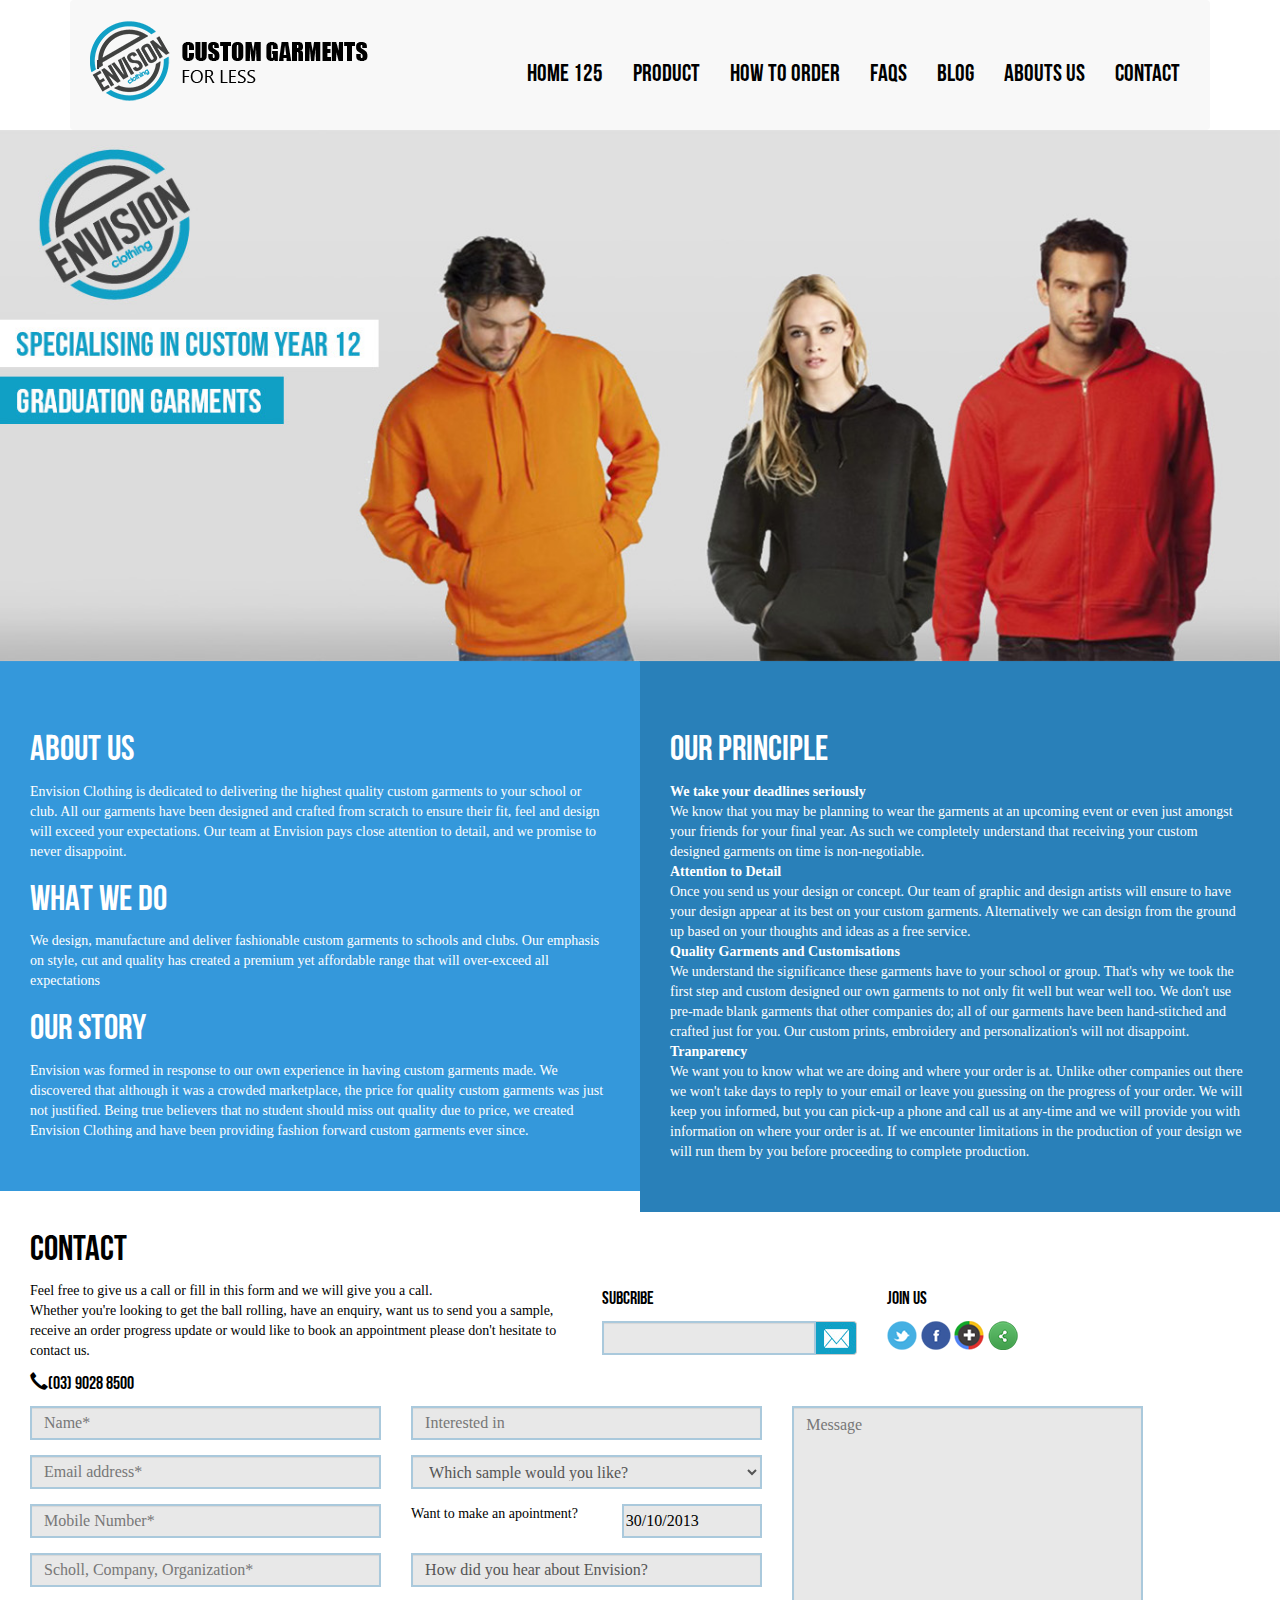
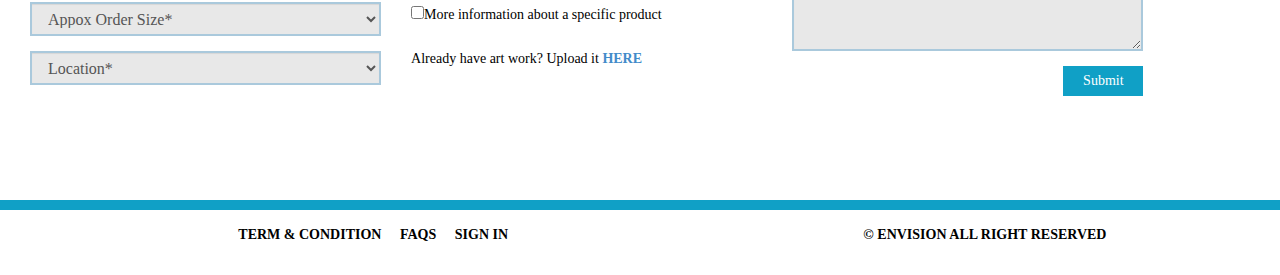
<file: index.html>
<!DOCTYPE html PUBLIC "-//W3C//DTD XHTML 1.0 Transitional//EN" "http://www.w3.org/TR/xhtml1/DTD/xhtml1-transitional.dtd">
<html xmlns="http://www.w3.org/1999/xhtml" lang="en" xml:lang="en">
<head>
<meta charset="utf-8">
<meta http-equiv="X-UA-Compatible" content="IE=edge">
<meta name="viewport" content="width=device-width, initial-scale=1">
<meta http-equiv="Content-Type" content="text/html; charset=utf-8" />
<meta http-equiv="X-UA-Compatible" content="IE=edge,chrome=1" /> 
<link rel="stylesheet" type="text/css" href="frontend/css/bootstrap.min.css">
<link rel="stylesheet" type="text/css" href="frontend/css/style.css">
<script type="text/javascript" src="frontend/js/jquery-1.7.2.min.js"></script>
<script type="text/javascript" src="frontend/js/bootstrap.min.js"></script>

<title>test</title>
</head>

<body>
    <div class="container menu">
        <div class="row">
            <div class="col-md-12">
            	<nav class="navbar navbar-default">
                  
                    <div class="navbar-header">
                      <button type="button" class="navbar-toggle collapsed" data-toggle="collapse" data-target="#navbar" aria-expanded="false" aria-controls="navbar">
                        <span class="sr-only">Toggle navigation</span>
                        <span class="icon-bar"></span>
                        <span class="icon-bar"></span>
                        <span class="icon-bar"></span>
                      </button>
                      <a class="navbar-brand" href="#"><img src="images/logo.png"></a>
                    </div>
                    <div id="navbar" class="collapse navbar-collapse">
                      <ul class="nav navbar-nav pull-right">
                        <li class=""><a href="#">HOME 125</a></li>
                        <li class="dropdown">
                        	<a href="#" class="dropdown-toggle">PRODUCT</a>
                          <ul class="dropdown-menu">
                            <li style="float:left;width:150px"><a href="#" style="color:#000000">VARSITY JACKETS</a>
                            	<ul>
                            		<li><a href="">FLEECE</a></li>
                            		<li><a href="">LEATHER</a></li>
                            		<li><a href="">FAUX LEATHER</a></li>
                            		<li><a href="">REVERSIBLE</a></li>
                            	</ul>
                            </li>
                            <li style="clear:right;float:right;width:150px"><a href="#" style="color:#000000">TEE</a>
                                <ul>
                                    <li><a href="">STOCK TEE</a></li>
                                    <li><a href="">ENVISION TEE</a></li>
                                    <li><a href="">SINGLET</a></li>
                                    <li><a href="">POLO SHIRT</a></li>
                                    <li><a href="">SWEATER</a></li>
                                    <li><a href="">SNIT SWEATER</a></li>
                                    <li><a href="">CARDIGAN</a></li>
                                    <li><a href="">KNIT CARDIGAN</a></li>
                                    <li><a href="">RUGBY TOP</a></li>
                                </ul>
                            </li>
                            <li style="float:left;width:150px"><a href="#" style="color:#000000">HOODIES</a>
                            	<ul>
                            		<li><a href="">HOODIES</a></li>
                            		<li><a href="">ZIP HOODIES</a></li>
                            	</ul>
                            </li>
                            
                            
                          </ul>
                        </li>
                        <li><a href="#">HOW TO ORDER</a></li>
                        <li><a href="#">FAQS</a></li>
                        <li><a href="#">BLOG</a></li>
                        <li><a href="#">ABOUTS US</a></li>
                        <li><a href="#">CONTACT</a></li>
                      </ul>
                    </div><!--/.nav-collapse -->
                  
                </nav>
            </div>
        </div>
    </div>
    <div class="col-md-12" style="padding:0">
    	<img src="images/banner.jpg" class="img-responsive">
    </div>
    <div class="container-fluid">
    	<div class="row">
    		<div class="col-md-12" id="about">
    			<div class="row">
    				<div class="col-md-6 about-left" style="">
    					
    						<div class="col-md-12">
    							<h1>ABOUT US</h1>
    							<span>
    								Envision Clothing is dedicated to delivering the highest quality custom garments to your school or club. All our garments have been designed and crafted from scratch to ensure their fit, feel and design will exceed your expectations. Our team at Envision pays close attention to detail, and we promise to never disappoint. 
    							</span>
    						</div>
    						<div class="col-md-12">
    							<h1>WHAT WE DO</h1>
    							<span>
    								We design, manufacture and deliver fashionable custom garments to schools and clubs.
    								Our emphasis on style, cut and quality has created a premium yet affordable range that will over-exceed all expectations
    							</span>
    						</div>
    						<div class="col-md-12">
    							<h1>OUR STORY</h1>
    							<span>
    								Envision was formed in response to our own experience in having custom garments made. We discovered that although it was a crowded marketplace, the price for quality custom garments was just not justified. Being true believers that no student should miss out quality due to price, we created Envision Clothing and have been providing fashion forward custom garments ever since.
    							</span>
    						</div>
    					
    				</div>
    				<div class="col-md-6 about-right">
    					<div class="col-md-12">
    					<h1>OUR PRINCIPLE</h1>
    					<span>
    						<b>We take your deadlines seriously</b><br>
							We know that you may be planning to wear the garments at an upcoming event or even just amongst your friends for your final year. As such we completely understand that receiving your custom designed garments on time is non-negotiable.
							<br>
							<b>Attention to Detail</b><br>
							Once you send us your design or concept. Our team of graphic and design artists will ensure to have your design appear at its best on your custom garments. Alternatively we can design from the ground up based on your thoughts and ideas as a free service.
							<br>
							<b>Quality Garments and Customisations</b><br>
							We understand the significance these garments have to your school or group. That's why we took the first step and custom designed our own garments to not only fit well but wear well too. We don't use pre-made blank garments that other companies do; all of our garments have been hand-stitched and crafted just for you. Our custom prints, embroidery and personalization's will not disappoint.
							<br>
							<b>Tranparency</b><br>
							We want you to know what we are doing and where your order is at. Unlike other companies out there we won't take days to reply to your email or leave you guessing on the progress of your order. We will keep you informed, but you can pick-up a phone and call us at any-time and we will provide you with information on where your order is at. If we encounter limitations in the production of your design we will run them by you before proceeding to complete production.
    					</span>
    					</div>
    				</div>
    			</div>
    		</div>
    		<div class="col-md-11" id="contact">
    			
    			<div class="col-md-12">
    				<div class="row">
    					<h1 style="padding-left:15px">CONTACT</h1>
    					<div class="col-md-6">
    						Feel free to give us a call or fill in this form and we will give you a call.<br>
    						Whether you're looking to get the ball rolling, have an enquiry, want us to send you a sample, receive an order progress update or would like to book an appointment please don't hesitate to contact us.
    					</div>
    					<div class="col-md-3" id="subcribe">
                            <form>
    						<h4>SUBCRIBE</h4>
        						<div class="input-group">
                                  <input type="text" class="form-control" aria-describedby="basic-addon2">
                                  <span class="input-group-addon" id="basic-addon2"></span>
                                </div>
                            </form>
    					</div>
    					<div class="col-md-3">
    						<h4>JOIN US</h4>
    						<div id="social">
    							<a href=""><img src="images/ic-twitter.png"></a>
    							<a href=""><img src="images/ic-fb.png"></a>
    							<a href=""><img src="images/ic-googleplus.png"></a>
    							<a href=""><img src="images/ic-uk.png"></a>
    							
    						</div>
    					</div>
    				</div>
    			</div>
    			<div class="col-md-12">
    				<h4><span class="glyphicon glyphicon-earphone"></span>(03) 9028 8500</h4>
    				<div class="row">
                        <form>
    					<div class="col-md-4">
    						<div class="form-group">
    							<input type="text" class="form-control" placeholder="Name*">
    						</div>
    						<div class="form-group">
    							<input type="text" class="form-control" placeholder="Email address*">
    						</div>
    						<div class="form-group">
    							<input type="text" class="form-control" placeholder="Mobile Number*">
    						</div>
    						<div class="form-group">
    							<input type="text" class="form-control" placeholder="Scholl, Company, Organization*">
    						</div>
    						<div class="form-group">
    							<select class="form-control">
    								<option value="">Appox Order Size*</option>
    								<option value="1">1</option>
    								<option value="2">2</option>
    							</select>
    						</div>
    						<div class="form-group">
    							<select class="form-control">
    								<option value="Appox Order Size*">Location*</option>
    								<option value="us">United States</option>
    								<option value="vn">Viet Nam</option>
    							</select>
    						</div>
    					</div>
    					<div class="col-md-4">
    						<div class="form-group">
    							<input type="text" class="form-control" placeholder="Interested in">
    						</div>
    						<div class="form-group">
    							<select class="form-control">
    								<option value="">Which sample would you like?</option>
    								<option value="a">a</option>
    								<option value="b">b</option>
    							</select>
    						</div>
    						<div class="form-group">
    							Want to make an apointment?<span style="text-align:right"><input type="text" style="float:right;background: #e8e8e8; border-radius: 0; border: 2px solid #aac9dc; font-size: 16px;margin-bottom:15px;width:40%; height: 34px;" class="" value="30/10/2013"></span>
    						</div>
    						<div class="form-group">
    							<input type="text" class="form-control" value="How did you hear about Envision?">
    						</div>
    						<div class="form-group">
    							<input type="checkbox" class="" style="margin-bottom: 15px;">More information about a specific product
    							
    						</div>
                            <div class="form-group">
                                <input type="file" id="upload" style="display:none">
                                Already have art work? Upload it <a id="upload_link" style="font-weight:bold" href="#">HERE</a>
                            </div>
    					</div>
    					<div class="col-md-4">
    						<div class="form-group">
    							<textarea class="form-control" placeholder="Message" rows="10" cols="3"></textarea>
    							
    						</div>
    						<div class="form-group">
    							<input type="submit" class="pull-right" style="background: #10a0c6;
    																					color: #fff;
																					    height: 30px;
																					    width: 80px;
																					    border: none;">
    							
    						</div>
    					</div>
                    </form>
    				</div>
    			</div>
    		</div>
    		<div class="col-md-12" id="footer">
    			<div class"row">
    				<div class="col-md-4 col-md-push-2">
    					<a href="#">TERM & CONDITION</a>
    					<a href="#">FAQS</a>
    					<a href="#">SIGN IN</a>
    				</div>
    				<div class="col-md-4 pull-right">&copy; ENVISION ALL RIGHT RESERVED</div>
    			</div>
    		</div>
    	</div>
    </div>
</body>
<script type="text/javascript">
	$(document).ready(function(){
        setInterval(function(){
		console.log($(".about-right").outerHeight());
		$(".about-left").css({"height":$(".about-right").outerHeight()});
        },3000);
	});
    $(function(){
        $("#upload_link").on('click',function(e){
            e.preventDefault();
            $("#upload::hidden").trigger('click');
        });
    });
</script>
</html>
</file>
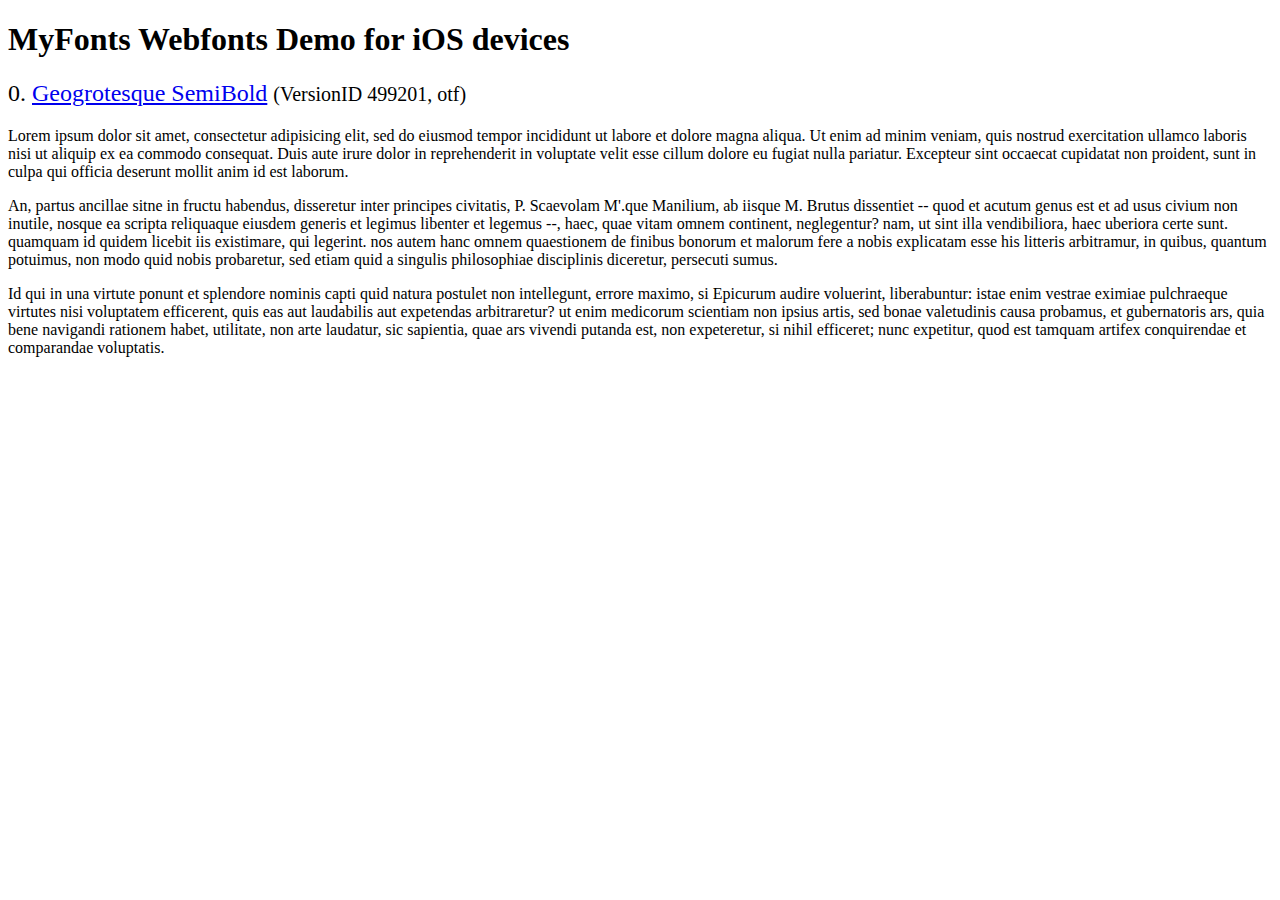
<file: frontend/plugin/flexslider/demo/fonts/webfonts/geo-semibold/svg/index.html>
<!DOCTYPE html>
<html>
<head>
<title>MyFonts Webfonts Demo for iOS devices</title>
<meta http-equiv="content-type" content="text/html; charset=utf-8" />

<style type="text/css" media="all">

	h2 {
		 font-weight:normal;
	}

		
	@font-face {
		font-family:"Geogrotesque-SemiBold";
		src:url("style_169898.svg#Geogrotesque-SemiBold") format("svg");
	}
	
	.webfont_0 {
		font-family: Geogrotesque-SemiBold;
	}
		
</style>

</head>

<body>

<h1>MyFonts Webfonts Demo for iOS devices</h1>


<h2>0. <span class='webfont_0'><a href='http://new.myfonts.com/search/style::169898/'>Geogrotesque SemiBold</a></span>
<small>(VersionID 499201, otf)</small>
</h2>

<p class='webfont_0'>Lorem ipsum dolor sit amet, consectetur adipisicing elit, sed do eiusmod tempor incididunt ut labore et dolore magna aliqua. Ut enim ad minim veniam, quis nostrud exercitation ullamco laboris nisi ut aliquip ex ea commodo consequat. Duis aute irure dolor in reprehenderit in voluptate velit esse cillum dolore eu fugiat nulla pariatur. Excepteur sint occaecat cupidatat non proident, sunt in culpa qui officia deserunt mollit anim id est laborum.</p>

<p class='webfont_0'>An, partus ancillae sitne in fructu habendus, disseretur inter principes civitatis, P. Scaevolam M'.que Manilium, ab iisque M. Brutus dissentiet -- quod et acutum genus est et ad usus civium non inutile, nosque ea scripta reliquaque eiusdem generis et legimus libenter et legemus --, haec, quae vitam omnem continent, neglegentur? nam, ut sint illa vendibiliora, haec uberiora certe sunt. quamquam id quidem licebit iis existimare, qui legerint. nos autem hanc omnem quaestionem de finibus bonorum et malorum fere a nobis explicatam esse his litteris arbitramur, in quibus, quantum potuimus, non modo quid nobis probaretur, sed etiam quid a singulis philosophiae disciplinis diceretur, persecuti sumus.</p>

<p class='webfont_0'>Id qui in una virtute ponunt et splendore nominis capti quid natura postulet non intellegunt, errore maximo, si Epicurum audire voluerint, liberabuntur: istae enim vestrae eximiae pulchraeque virtutes nisi voluptatem efficerent, quis eas aut laudabilis aut expetendas arbitraretur? ut enim medicorum scientiam non ipsius artis, sed bonae valetudinis causa probamus, et gubernatoris ars, quia bene navigandi rationem habet, utilitate, non arte laudatur, sic sapientia, quae ars vivendi putanda est, non expeteretur, si nihil efficeret; nunc expetitur, quod est tamquam artifex conquirendae et comparandae voluptatis.</p>




</body>
</html>
</file>
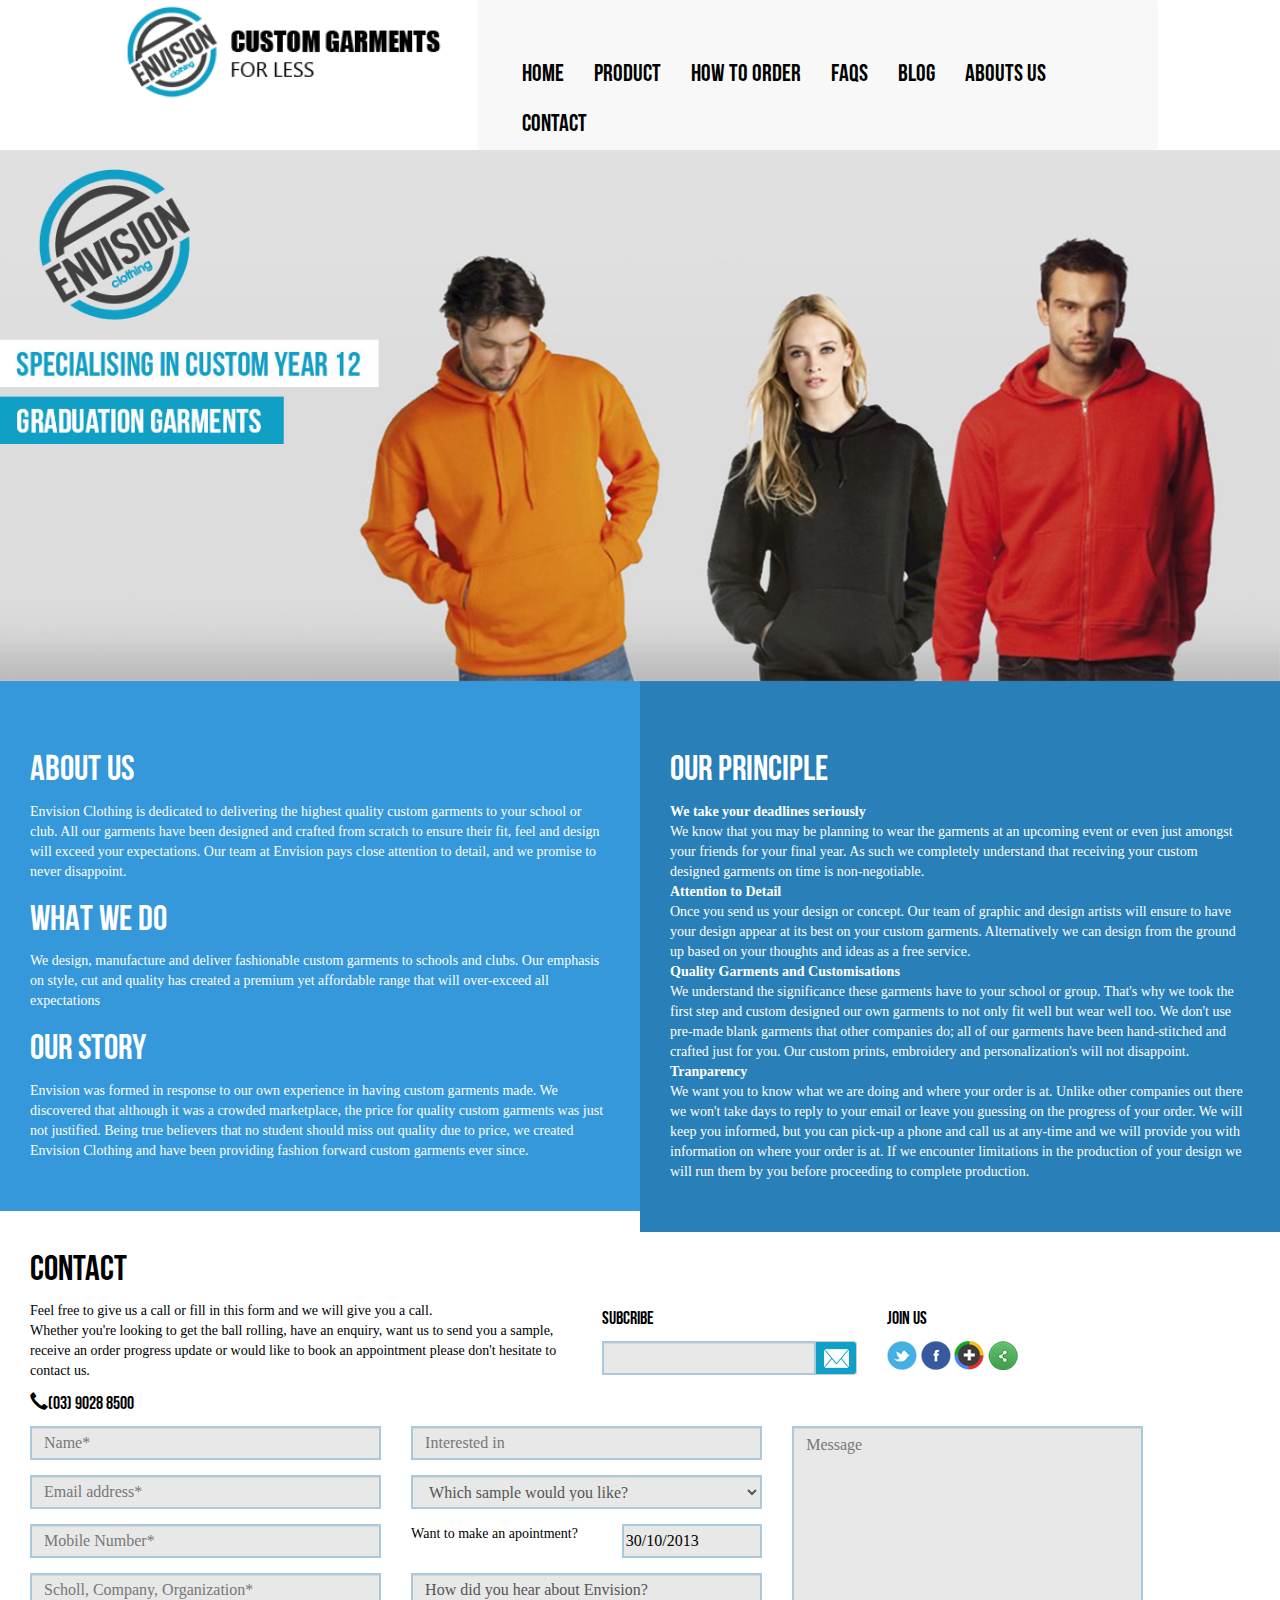
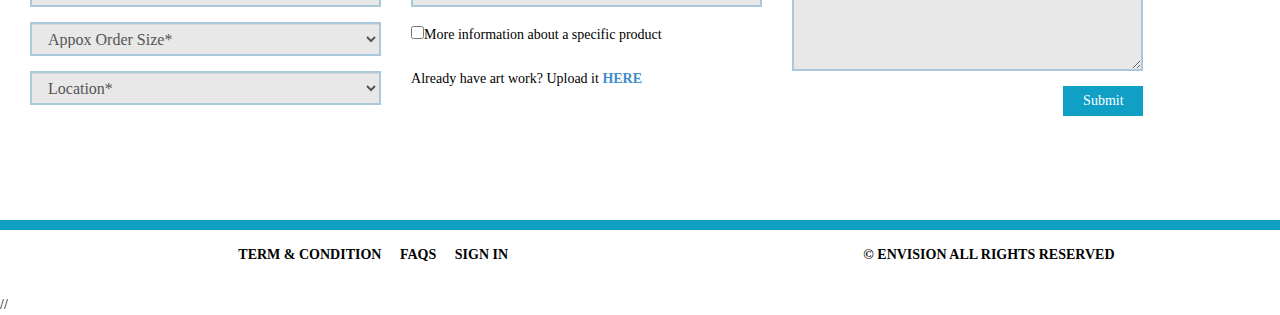
<file: a.html>
<!DOCTYPE html PUBLIC "-//W3C//DTD XHTML 1.0 Transitional//EN" "http://www.w3.org/TR/xhtml1/DTD/xhtml1-transitional.dtd">
<html xmlns="http://www.w3.org/1999/xhtml" lang="en" xml:lang="en">
<head>
<meta charset="utf-8">
<meta http-equiv="X-UA-Compatible" content="IE=edge">
<meta name="viewport" content="width=device-width, initial-scale=1">
<meta http-equiv="Content-Type" content="text/html; charset=utf-8" />
<meta http-equiv="X-UA-Compatible" content="IE=edge,chrome=1" /> 
<link rel="stylesheet" type="text/css" href="frontend/css/bootstrap.min.css">
<link rel="stylesheet" type="text/css" href="frontend/css/style.css">
<link rel="stylesheet" type="text/css" href="frontend/plugin/flexslider/flexslider.css">
<script type="text/javascript" src="frontend/js/jquery-1.7.2.min.js"></script>
<script type="text/javascript" src="frontend/js/bootstrap.min.js"></script>
<script type="text/javascript" src="frontend/plugin/flexslider/jquery.flexslider.js"></script>

<title>test</title>
</head>

<body>
    <!-- <div class="container-fluid">
        <div class="row">
            <div class="col-sm-6 col-md-6 col-lg-6">
                <div id="slider" class="flexslider">
                    <ul class="slides">
                        <li>
                            <img class="responsive" src="images/envision.png" />
                        </li>
                        <li>
                            <img class="responsive" src="images/0001-1.jpg" />
                        </li>
                        <li>
                            <img class="responsive" src="images/0001-2.jpg" />
                        </li>
                        <li>
                            <img class="responsive" src="images/0001-5.jpg" />
                        </li>
                        <li>
                            <img class="responsive" src="images/0001-3.jpg" />
                        </li>
                    </ul>
                </div>
                <div id="carousel" class="flexslider">
                    <ul class="slides">
                        <li>
                            <img class="responsive" src="images/envision.png" />
                        </li>
                        <li>
                            <img class="responsive" src="images/0001-1_thumb.jpg" />
                        </li>
                        <li>
                            <img class="responsive" src="images/0001-2_thumb.jpg" />
                        </li>
                        <li>
                            <img class="responsive" src="images/0001-5_thumb.jpg" />
                        </li>
                        <li>
                            <img class="responsive" src="images/0001-3_thumb.jpg" />
                        </li>
                    </ul>
                </div>

            </div>
        </div>
    </div> -->
    <div class="col-md-10 col-md-push-1">
        <div class="row">
            <div class="col-md-4 logo">
                <img src="images/logo.png">
            </div>
            <div class="col-md-8">
                <div class="row">
                    <div class="col-md-12">
                        <nav class="navbar navbar-default" role="navigation">
                            <div class="container-fluid">
                            <!-- Brand and toggle get grouped for better mobile display -->
                                <div class="navbar-header">
                                  <button type="button" class="navbar-toggle collapsed" data-toggle="collapse" data-target="#navbar">
                                    <span class="sr-only">Toggle navigation</span>
                                    <span class="icon-bar"></span>
                                    <span class="icon-bar"></span>
                                    <span class="icon-bar"></span>
                                  </button>
                                </div>

                              <!-- Collect the nav links, forms, and other content for toggling -->
                                <div class="collapse navbar-collapse menu_main" id="navbar">
                                  <ul class="nav navbar-nav">
                                    <li class=""><a href="#">HOME</a></li>
                                    <li class="dropdown">
                                        <a href="#" class="dropdown-toggle">PRODUCT</a>
                                        <ul class="dropdown-menu">
                                            <li style="float:left;width:150px"><a href="#" style="color:#000000">VARSITY JACKETS</a>
                                                <ul>
                                                    <li><a href="">FLEECE</a></li>
                                                    <li><a href="">LEATHER</a></li>
                                                    <li><a href="">FAUX LEATHER</a></li>
                                                    <li><a href="">REVERSIBLE</a></li>
                                                </ul>
                                            </li>
                                            <li style="clear:right;float:right;width:150px"><a href="#" style="color:#000000">TEE</a>
                                                <ul>
                                                    <li><a href="">STOCK TEE</a></li>
                                                    <li><a href="">ENVISION TEE</a></li>
                                                    <li><a href="">SINGLET</a></li>
                                                    <li><a href="">POLO SHIRT</a></li>
                                                    <li><a href="">SWEATER</a></li>
                                                    <li><a href="">SNIT SWEATER</a></li>
                                                    <li><a href="">CARDIGAN</a></li>
                                                    <li><a href="">KNIT CARDIGAN</a></li>
                                                    <li><a href="">RUGBY TOP</a></li>
                                                </ul>
                                            </li>
                                            <li style="float:left;width:150px"><a href="#" style="color:#000000">HOODIES</a>
                                                <ul>
                                                    <li><a href="">HOODIES</a></li>
                                                    <li><a href="">ZIP HOODIES</a></li>
                                                </ul>
                                            </li>
                                        </ul>
                                    </li>
                                    <li><a href="#">HOW TO ORDER</a></li>
                                    <li><a href="#">FAQS</a></li>
                                    <li><a href="#">BLOG</a></li>
                                    <li><a href="#">ABOUTS US</a></li>
                                    <li><a href="#">CONTACT</a></li>
                                  </ul>
                                </div><!-- /.navbar-collapse -->
                              
                              </div><!-- /.container-fluid -->
                        </nav>
                    </div>
                </div>
            </div>
        </div>
    </div>
    <div class="col-md-12" style="padding:0">
        <img src="images/banner.jpg" class="img-responsive">
    </div>
    <div class="container-fluid">
        <div class="row">
            <div class="col-md-12" id="about">
                <div class="row">
                    <div class="col-md-6 about-left" style="">
                        
                            <div class="col-md-12">
                                <h1>ABOUT US</h1>
                                <span>
                                    Envision Clothing is dedicated to delivering the highest quality custom garments to your school or club. All our garments have been designed and crafted from scratch to ensure their fit, feel and design will exceed your expectations. Our team at Envision pays close attention to detail, and we promise to never disappoint. 
                                </span>
                            </div>
                            <div class="col-md-12">
                                <h1>WHAT WE DO</h1>
                                <span>
                                    We design, manufacture and deliver fashionable custom garments to schools and clubs.
                                    Our emphasis on style, cut and quality has created a premium yet affordable range that will over-exceed all expectations
                                </span>
                            </div>
                            <div class="col-md-12">
                                <h1>OUR STORY</h1>
                                <span>
                                    Envision was formed in response to our own experience in having custom garments made. We discovered that although it was a crowded marketplace, the price for quality custom garments was just not justified. Being true believers that no student should miss out quality due to price, we created Envision Clothing and have been providing fashion forward custom garments ever since.
                                </span>
                            </div>
                        
                    </div>
                    <div class="col-md-6 about-right">
                        <div class="col-md-12">
                        <h1>OUR PRINCIPLE</h1>
                        <span>
                            <b>We take your deadlines seriously</b><br>
                            We know that you may be planning to wear the garments at an upcoming event or even just amongst your friends for your final year. As such we completely understand that receiving your custom designed garments on time is non-negotiable.
                            <br>
                            <b>Attention to Detail</b><br>
                            Once you send us your design or concept. Our team of graphic and design artists will ensure to have your design appear at its best on your custom garments. Alternatively we can design from the ground up based on your thoughts and ideas as a free service.
                            <br>
                            <b>Quality Garments and Customisations</b><br>
                            We understand the significance these garments have to your school or group. That's why we took the first step and custom designed our own garments to not only fit well but wear well too. We don't use pre-made blank garments that other companies do; all of our garments have been hand-stitched and crafted just for you. Our custom prints, embroidery and personalization's will not disappoint.
                            <br>
                            <b>Tranparency</b><br>
                            We want you to know what we are doing and where your order is at. Unlike other companies out there we won't take days to reply to your email or leave you guessing on the progress of your order. We will keep you informed, but you can pick-up a phone and call us at any-time and we will provide you with information on where your order is at. If we encounter limitations in the production of your design we will run them by you before proceeding to complete production.
                        </span>
                        </div>
                    </div>
                </div>
            </div>
            <div class="col-md-11" id="contact">
                
                <div class="col-md-12">
                    <div class="row">
                        <h1 style="padding-left:15px">CONTACT</h1>
                        <div class="col-md-6">
                            Feel free to give us a call or fill in this form and we will give you a call.<br>
                            Whether you're looking to get the ball rolling, have an enquiry, want us to send you a sample, receive an order progress update or would like to book an appointment please don't hesitate to contact us.
                        </div>
                        <div class="col-md-3" id="subcribe">
                            <form>
                            <h4>SUBCRIBE</h4>
                                <div class="input-group">
                                  <input type="text" class="form-control" aria-describedby="basic-addon2">
                                  <span class="input-group-addon" id="basic-addon2"></span>
                                </div>
                            </form>
                        </div>
                        <div class="col-md-3">
                            <h4>JOIN US</h4>
                            <div id="social">
                                <a href=""><img src="images/ic-twitter.png"></a>
                                <a href=""><img src="images/ic-fb.png"></a>
                                <a href=""><img src="images/ic-googleplus.png"></a>
                                <a href=""><img src="images/ic-uk.png"></a>
                                
                            </div>
                        </div>
                    </div>
                </div>
                <div class="col-md-12">
                    <h4><span class="glyphicon glyphicon-earphone"></span>(03) 9028 8500</h4>
                    <div class="row">
                        <form>
                        <div class="col-md-4">
                            <div class="form-group">
                                <input type="text" class="form-control" placeholder="Name*">
                            </div>
                            <div class="form-group">
                                <input type="text" class="form-control" placeholder="Email address*">
                            </div>
                            <div class="form-group">
                                <input type="text" class="form-control" placeholder="Mobile Number*">
                            </div>
                            <div class="form-group">
                                <input type="text" class="form-control" placeholder="Scholl, Company, Organization*">
                            </div>
                            <div class="form-group">
                                <select class="form-control">
                                    <option value="">Appox Order Size*</option>
                                    <option value="1">1</option>
                                    <option value="2">2</option>
                                </select>
                            </div>
                            <div class="form-group">
                                <select class="form-control">
                                    <option value="Appox Order Size*">Location*</option>
                                    <option value="us">United States</option>
                                    <option value="vn">Viet Nam</option>
                                </select>
                            </div>
                        </div>
                        <div class="col-md-4">
                            <div class="form-group">
                                <input type="text" class="form-control" placeholder="Interested in">
                            </div>
                            <div class="form-group">
                                <select class="form-control">
                                    <option value="">Which sample would you like?</option>
                                    <option value="a">a</option>
                                    <option value="b">b</option>
                                </select>
                            </div>
                            <div class="form-group">
                                Want to make an apointment?<span style="text-align:right"><input type="text" style="float:right;background: #e8e8e8; border-radius: 0; border: 2px solid #aac9dc; font-size: 16px;margin-bottom:15px;width:40%; height: 34px;" class="" value="30/10/2013"></span>
                            </div>
                            <div class="form-group">
                                <input type="text" class="form-control" value="How did you hear about Envision?">
                            </div>
                            <div class="form-group">
                                <input type="checkbox" class="" style="margin-bottom: 15px;">More information about a specific product
                                
                            </div>
                            <div class="form-group">
                                <input type="file" id="upload" style="display:none">
                                Already have art work? Upload it <a id="upload_link" style="font-weight:bold" href="#">HERE</a>
                            </div>
                        </div>
                        <div class="col-md-4">
                            <div class="form-group">
                                <textarea class="form-control" placeholder="Message" rows="10" cols="3"></textarea>
                                
                            </div>
                            <div class="form-group">
                                <input type="submit" class="pull-right" style="background: #10a0c6;
                                                                                        color: #fff;
                                                                                        height: 30px;
                                                                                        width: 80px;
                                                                                        border: none;">
                                
                            </div>
                        </div>
                    </form>
                    </div>
                </div>
            </div>
            <div class="col-md-12" id="footer">
                <div class"row">
                    <div class="col-md-4 col-md-push-2">
                        <a href="#">TERM & CONDITION</a>
                        <a href="#">FAQS</a>
                        <a href="#">SIGN IN</a>
                    </div>
                    <div class="col-md-4 pull-right">&copy; ENVISION ALL RIGHTS RESERVED</div>
                </div>
            </div>
        </div>
    </div>
</body>
<script type="text/javascript">
    $(document).ready(function(){
        setInterval(function(){
        console.log($(".about-right").outerHeight());
        $(".about-left").css({"height":$(".about-right").outerHeight()});
        },3000);
    });
    $(function(){
        $("#upload_link").on('click',function(e){
            e.preventDefault();
            $("#upload::hidden").trigger('click');
        });
    });
</script>
</body>
// <script>
//     $(window).load(function() {
//     // The slider being synced must be initialized first
//         $('#carousel').flexslider({
//             animation: "slide",
//             controlNav: false,
//             animationLoop: false,
//             slideshow: false,
//             itemWidth: 70,
//             itemMargin: 5,
//             maxItems: 5,
//             asNavFor: '#slider',
//             prevText: "",
//             nextText:""
//         });

//         $('#slider').flexslider({
//             controlNav: false,
//             animationLoop: false,
//             slideshow: false,
//             sync: "#carousel",
//             prevText: "",
//             nextText:"",
//             directionNav: false
//         });
//     });
// </script>
</html>
</file>
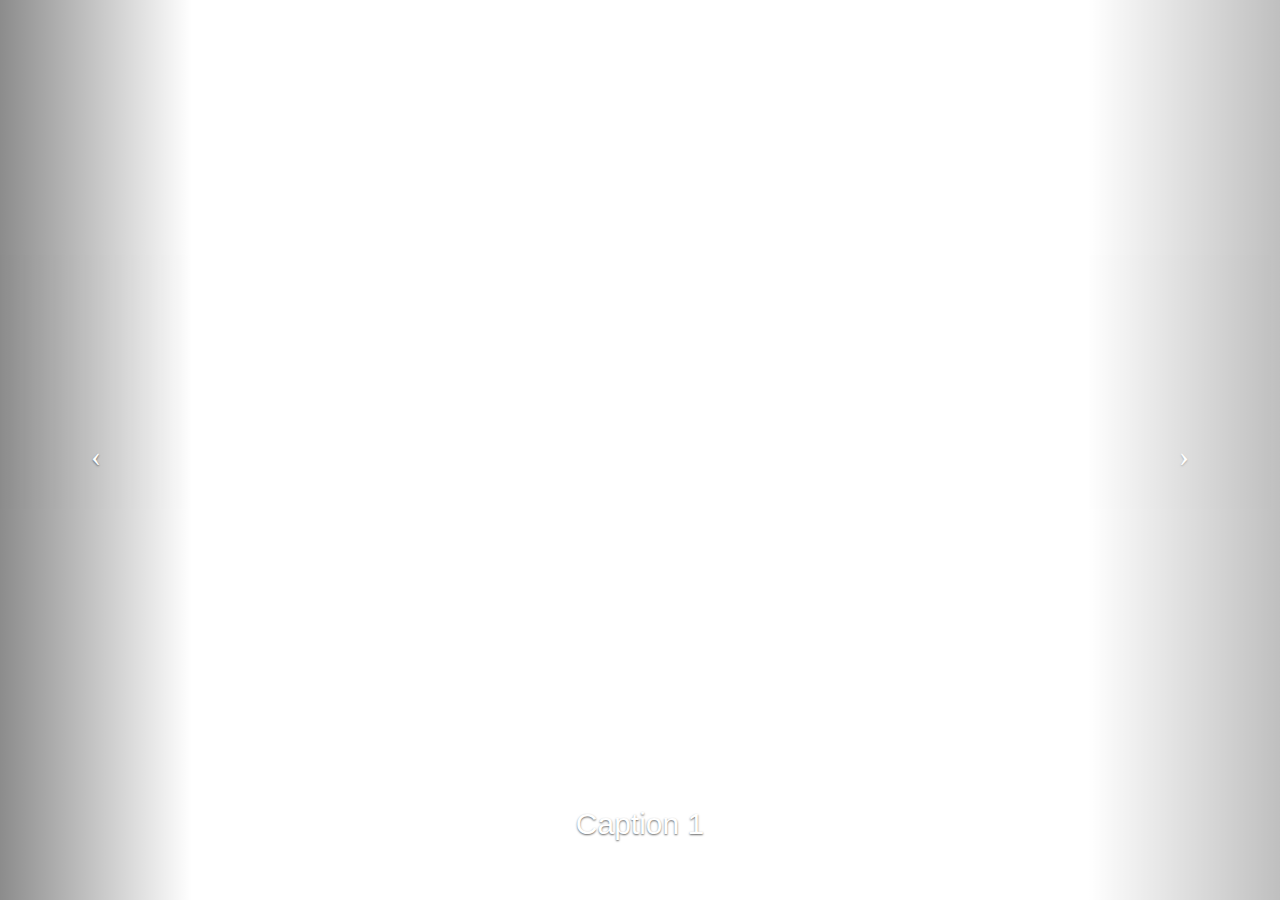
<file: abc.html>
<!DOCTYPE html>
<html lang="en">

<head>

    <meta charset="utf-8">
    <meta http-equiv="X-UA-Compatible" content="IE=edge">
    <meta name="viewport" content="width=device-width, initial-scale=1">
    <meta name="description" content="">
    <meta name="author" content="">

    <title>Full Slider - Start Bootstrap Template</title>

    <!-- Bootstrap Core CSS -->
    <link href="frontend/css/bootstrap.min.css" rel="stylesheet">

    <!-- Custom CSS -->
  
    <!-- HTML5 Shim and Respond.js IE8 support of HTML5 elements and media queries -->
    <!-- WARNING: Respond.js doesn't work if you view the page via file:// -->
    <!--[if lt IE 9]>
        <script src="https://oss.maxcdn.com/libs/html5shiv/3.7.0/html5shiv.js"></script>
        <script src="https://oss.maxcdn.com/libs/respond.js/1.4.2/respond.min.js"></script>
    <![endif]-->

</head>

<body>

    <!-- Navigation -->
   

    <!-- Full Page Image Background Carousel Header -->
    <header id="myCarousel" class="carousel slide">
        <!-- Indicators -->
        <ol class="carousel-indicators">
            <li data-target="#myCarousel" data-slide-to="0" class="active"></li>
            <li data-target="#myCarousel" data-slide-to="1"></li>
            <li data-target="#myCarousel" data-slide-to="2"></li>
        </ol>

        <!-- Wrapper for Slides -->
        <div class="carousel-inner">
            <div class="item active">
                <!-- Set the first background image using inline CSS below. -->
                <div class="fill" style="background-image:url('http://placehold.it/1900x1080&text=Slide One');"></div>
                <div class="carousel-caption">
                    <h2>Caption 1</h2>
                </div>
            </div>
            <div class="item">
                <!-- Set the second background image using inline CSS below. -->
                <div class="fill" style="background-image:url('http://placehold.it/1900x1080&text=Slide Two');"></div>
                <div class="carousel-caption">
                    <h2>Caption 2</h2>
                </div>
            </div>
            <div class="item">
                <!-- Set the third background image using inline CSS below. -->
                <div class="fill" style="background-image:url('http://placehold.it/1900x1080&text=Slide Three');"></div>
                <div class="carousel-caption">
                    <h2>Caption 3</h2>
                </div>
            </div>
        </div>

        <!-- Controls -->
        <a class="left carousel-control" href="#myCarousel" data-slide="prev">
            <span class="icon-prev"></span>
        </a>
        <a class="right carousel-control" href="#myCarousel" data-slide="next">
            <span class="icon-next"></span>
        </a>

    </header>



    <!-- jQuery -->
    <script src="frontend/js/jquery-1.7.2.min.js"></script>

    <!-- Bootstrap Core JavaScript -->
    <script src="frontend/js/bootstrap.min.js"></script>

    <!-- Script to Activate the Carousel -->
    <script>
    $('.carousel').carousel({
        interval: 5000 //changes the speed
    })
    </script>
<style type="text/css">
html,
body {
    height: 100%;
}

.carousel,
.item,
.active {
    height: 100%;
}

.carousel-inner {
    height: 100%;
}

/* Background images are set within the HTML using inline CSS, not here */

.fill {
    width: 100%;
    height: 100%;
    background-position: center;
    -webkit-background-size: cover;
    -moz-background-size: cover;
    background-size: cover;
    -o-background-size: cover;
}


</style>
</body>

</html>
</file>
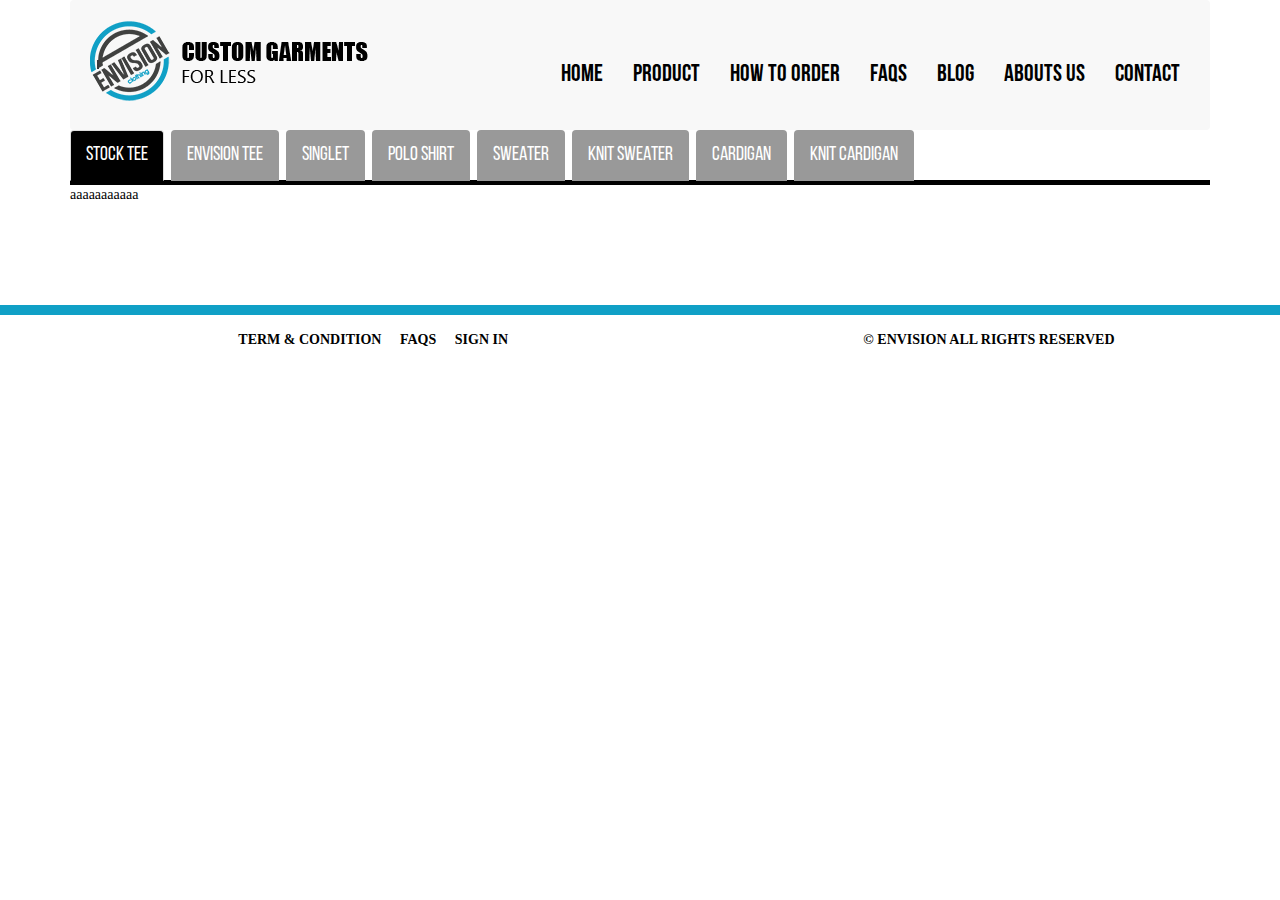
<file: product.html>
<!DOCTYPE html PUBLIC "-//W3C//DTD XHTML 1.0 Transitional//EN" "http://www.w3.org/TR/xhtml1/DTD/xhtml1-transitional.dtd">
<html xmlns="http://www.w3.org/1999/xhtml" lang="en" xml:lang="en">
<head>
<meta charset="utf-8">
<meta http-equiv="X-UA-Compatible" content="IE=edge">
<meta name="viewport" content="width=device-width, initial-scale=1">
<meta http-equiv="Content-Type" content="text/html; charset=utf-8" />
<meta http-equiv="X-UA-Compatible" content="IE=edge,chrome=1" /> 
<link rel="stylesheet" type="text/css" href="frontend/css/bootstrap.min.css">
<link rel="stylesheet" type="text/css" href="frontend/css/style.css">
<link rel="stylesheet" type="text/css" href="frontend/plugin/flexslider/flexslider.css">
<script type="text/javascript" src="frontend/js/jquery-1.7.2.min.js"></script>
<script type="text/javascript" src="frontend/js/bootstrap.min.js"></script>
<script type="text/javascript" src="frontend/plugin/flexslider/jquery.flexslider.js"></script>

<title>test</title>
</head>

<body>
    <div class="container menu">
        <div class="row">
            <div class="col-md-12">
            	<nav class="navbar navbar-default">
                  
                    <div class="navbar-header">
                      <button type="button" class="navbar-toggle collapsed" data-toggle="collapse" data-target="#navbar" aria-expanded="false" aria-controls="navbar">
                        <span class="sr-only">Toggle navigation</span>
                        <span class="icon-bar"></span>
                        <span class="icon-bar"></span>
                        <span class="icon-bar"></span>
                      </button>
                      <a class="navbar-brand" href="#"><img src="images/logo.png"></a>
                    </div>
                    <div id="navbar" class="collapse navbar-collapse">
                      <ul class="nav navbar-nav pull-right">
                        <li class=""><a href="#">HOME</a></li>
                        <li class="dropdown">
                        	<a href="#" class="dropdown-toggle">PRODUCT</a>
                          <ul class="dropdown-menu">
                            <li style="float:left;width:150px"><a href="#" style="color:#000000">VARSITY JACKETS</a>
                            	<ul>
                            		<li><a href="">FLEECE</a></li>
                            		<li><a href="">LEATHER</a></li>
                            		<li><a href="">FAUX LEATHER</a></li>
                            		<li><a href="">REVERSIBLE</a></li>
                            	</ul>
                            </li>
                            <li style="clear:right;float:right;width:150px"><a href="#" style="color:#000000">TEE</a>
                                <ul>
                                    <li><a href="">STOCK TEE</a></li>
                                    <li><a href="">ENVISION TEE</a></li>
                                    <li><a href="">SINGLET</a></li>
                                    <li><a href="">POLO SHIRT</a></li>
                                    <li><a href="">SWEATER</a></li>
                                    <li><a href="">SNIT SWEATER</a></li>
                                    <li><a href="">CARDIGAN</a></li>
                                    <li><a href="">KNIT CARDIGAN</a></li>
                                    <li><a href="">RUGBY TOP</a></li>
                                </ul>
                            </li>
                            <li style="float:left;width:150px"><a href="#" style="color:#000000">HOODIES</a>
                            	<ul>
                            		<li><a href="">HOODIES</a></li>
                            		<li><a href="">ZIP HOODIES</a></li>
                            	</ul>
                            </li>
                            
                            
                          </ul>
                        </li>
                        <li><a href="#">HOW TO ORDER</a></li>
                        <li><a href="#">FAQS</a></li>
                        <li><a href="#">BLOG</a></li>
                        <li><a href="#">ABOUTS US</a></li>
                        <li><a href="#">CONTACT</a></li>
                      </ul>
                    </div><!--/.nav-collapse -->
                  
                </nav>
            </div>
            <div class="col-md-12" id="product">
                <ul class="nav nav-tabs">
                  <li class="active"><a data-toggle="tab" href="#stock-tee">STOCK TEE</a></li>
                  <li><a data-toggle="tab" href="#envision-tee">ENVISION TEE</a></li>
                  <li><a data-toggle="tab" href="#singlet">SINGLET</a></li>
                  <li><a data-toggle="tab" href="#polo-shirt">POLO SHIRT</a></li>
                  <li><a data-toggle="tab" href="#sweater">SWEATER</a></li>
                  <li><a data-toggle="tab" href="#knit-sweater">KNIT SWEATER</a></li>
                  <li><a data-toggle="tab" href="#cardigan">CARDIGAN</a></li>
                  <li><a data-toggle="tab" href="#knit-cardigan">KNIT CARDIGAN</a></li>
                </ul>
                <div class="tab-content">
                    <div class="tab-pane active" id="stock-tee">
                        aaaaaaaaaaa
                    </div>
                    <div class="tab-pane" id="envision-tee">
                        <div class="col-md-12" style="padding-top:30px">
                        <div class="col-sm-6 col-md-6 col-lg-6">
                            <div id="slider" class="flexslider">
                    <ul class="slides">
                        <li>
                            <img class="responsive" src="images/envision.png" />
                        </li>
                        <li>
                            <img class="responsive" src="images/0001-1.jpg" />
                        </li>
                        <li>
                            <img class="responsive" src="images/0001-2.jpg" />
                        </li>
                        <li>
                            <img class="responsive" src="images/0001-5.jpg" />
                        </li>
                        <li>
                            <img class="responsive" src="images/0001-3.jpg" />
                        </li>
                    </ul>
                </div>
                            <div id="carousel" class="flexslider">
                    <ul class="slides">
                        <li>
                            <img class="responsive" src="images/envision.png" />
                        </li>
                        <li>
                            <img class="responsive" src="images/0001-1_thumb.jpg" />
                        </li>
                        <li>
                            <img class="responsive" src="images/0001-2_thumb.jpg" />
                        </li>
                        <li>
                            <img class="responsive" src="images/0001-5_thumb.jpg" />
                        </li>
                        <li>
                            <img class="responsive" src="images/0001-3_thumb.jpg" />
                        </li>
                    </ul>
                </div>
                            <!-- <img src="images/envision.png" class="img-responsive"> -->
                        </div>
                        <div class="col-sm-6 col-md-6 col-lg-6" style="margin-top: 10px;" id="product-detail">
                            <span style="font-family: 'BebasNeue Regular'; font-size: 20px; color: #fff; background-color: #000; padding: 5px 10px;">ENVISION TEE</span>
                            <ul class="nav nav-tabs" style="margin-top: 20px;">
                                <li class="active"><a class="tab-info" data-toggle="tab" href="#info" style="background-color: #ff9900 !important;">INFO</a></li>
                                <li><a class="tab-option" data-toggle="tab" href="#option" style="background-color: #3498db !important;">OPTION</a></li>
                                <li><a class="tab-size" data-toggle="tab" href="#SIZE" style="background-color: #1abc9c !important;">SIZE GUIDE</a></li>
                                <li><a class="tab-care" data-toggle="tab" href="#CARE" style="background-color: #1abc9c !important;">CARE LABEL</a></li>
                                <li><a class="tab-contact" data-toggle="tab" href="#contact" style="background-color: #9b59b6 !important;">contact us</a></li>
                            </ul>
                            <div class="tab-content">
                                <div class="tab-pane active" id="info">
                                    a
                                </div>
                                <div class="tab-pane" id="option">
                                    b
                                </div>
                            </div>
                        </div>
                    </div>
                    </div>
                    <div class="tab-pane" id="singlet">
                        ccccc
                    </div>
                    <div class="tab-pane" id="polo-shirt">
                        ddddd
                    </div>
                    <div class="tab-pane" id="sweater">
                        eeeee
                    </div>
                    <div class="tab-pane" id="knit-sweater">
                        fffff
                    </div>
                    <div class="tab-pane" id="cardigan">
                        gggg
                    </div>
                    <div class="tab-pane" id="knit-cardigan">
                        hhhh
                    </div>
                </div>
            </div>
        </div>
    </div>
    
    <div class="container-fluid">
    	<div class="row">
    		
    		<div class="col-md-12" id="footer">
    			<div class"row">
    				<div class="col-md-4 col-md-push-2">
    					<a href="#">TERM & CONDITION</a>
    					<a href="#">FAQS</a>
    					<a href="#">SIGN IN</a>
    				</div>
    				<div class="col-md-4 pull-right">&copy; ENVISION ALL RIGHTS RESERVED</div>
    			</div>
    		</div>
    	</div>
    </div>
</body>
<script>
    $(window).load(function() {
    // The slider being synced must be initialized first
        $('#carousel').flexslider({
            animation: "slide",
            controlNav: false,
            animationLoop: false,
            slideshow: false,
            itemWidth: 70,
            itemMargin: 5,
            maxItems: 5,
            asNavFor: '#slider',
            prevText: "",
            nextText:""
        });

        $('#slider').flexslider({
            controlNav: false,
            animationLoop: false,
            slideshow: false,
            sync: "#carousel",
            prevText: "",
            nextText:"",
            directionNav: false
        });
    });
</script>
</html>
</file>
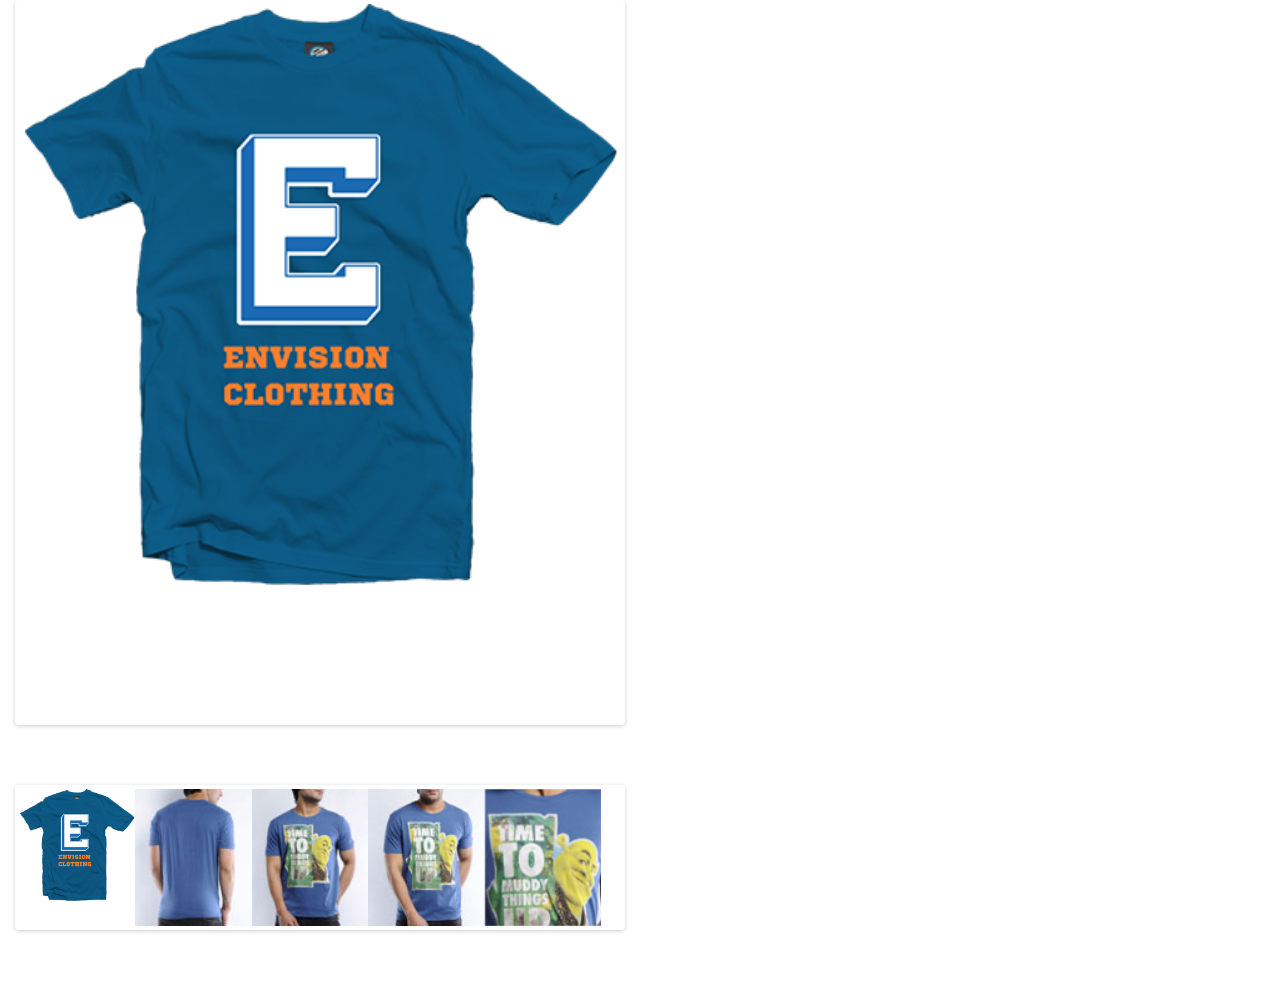
<file: test1.html>
<!DOCTYPE html PUBLIC "-//W3C//DTD XHTML 1.0 Transitional//EN" "http://www.w3.org/TR/xhtml1/DTD/xhtml1-transitional.dtd">
<html xmlns="http://www.w3.org/1999/xhtml" lang="en" xml:lang="en">
<head>
<meta charset="utf-8">
<meta http-equiv="X-UA-Compatible" content="IE=edge">
<meta name="viewport" content="width=device-width, initial-scale=1">
<meta http-equiv="Content-Type" content="text/html; charset=utf-8" />
<meta http-equiv="X-UA-Compatible" content="IE=edge,chrome=1" /> 
<link rel="stylesheet" type="text/css" href="frontend/css/bootstrap.min.css">
<link rel="stylesheet" type="text/css" href="frontend/css/style.css">
<link rel="stylesheet" type="text/css" href="frontend/plugin/flexslider/flexslider.css">
<script type="text/javascript" src="frontend/js/jquery-1.7.2.min.js"></script>
<script type="text/javascript" src="frontend/js/bootstrap.min.js"></script>
<script type="text/javascript" src="frontend/plugin/flexslider/jquery.flexslider.js"></script>

<title>test</title>
</head>

<body>
    <div class="col-sm-6 col-md-6 col-lg-6">
                                        <div id="slider" class="flexslider">
                                            <ul class="slides">
                                                <li>
                            <img class="responsive" src="images/envision.png" />
                        </li>
                        <li>
                            <img class="responsive" src="images/0001-1.jpg" />
                        </li>
                        <li>
                            <img class="responsive" src="images/0001-2.jpg" />
                        </li>
                        <li>
                            <img class="responsive" src="images/0001-5.jpg" />
                        </li>
                        <li>
                            <img class="responsive" src="images/0001-3.jpg" />
                        </li>
                                               
                                            </ul>
                                        </div>
                                        <div id="carousel" class="flexslider">
                                            <ul class="slides">
                                                <li>
                            <img class="responsive" src="images/envision.png" />
                        </li>
                        <li>
                            <img class="responsive" src="images/0001-1_thumb.jpg" />
                        </li>
                        <li>
                            <img class="responsive" src="images/0001-2_thumb.jpg" />
                        </li>
                        <li>
                            <img class="responsive" src="images/0001-5_thumb.jpg" />
                        </li>
                        <li>
                            <img class="responsive" src="images/0001-3_thumb.jpg" />
                        </li>
                                                
                                            </ul>
                                        </div>

                                    </div>
</body>
<script>
    $(window).load(function() {
    // The slider being synced must be initialized first
        $('#carousel').flexslider({
            animation: "slide",
            controlNav: false,
            animationLoop: false,
            slideshow: false,
            itemWidth: 70,
            itemMargin: 5,
            maxItems: 5,
            asNavFor: '#slider',
            prevText: "",
            nextText:""
        });

        $('#slider').flexslider({
            controlNav: false,
            animationLoop: false,
            slideshow: false,
            sync: "#carousel",
            prevText: "",
            nextText:"",
            directionNav: false
        });
    });
</script>
</html>
</file>
<file: frontend/css/style.css>
@font-face {
    font-family: 'BebasNeue Regular';
    src: url('../fonts/BebasNeue Regular.otf') format('opentype');   
}
@font-face {
    font-family: 'BebasNeue Thin';
    src: url('../fonts/BebasNeue Thin.otf') format('opentype');   
}
@font-face {
    font-family: 'BebasNeue Bold';
    src: url('../fonts/BebasNeue Bold.otf') format('opentype');   
}
@font-face {
    font-family: 'BebasNeue Light';
    src: url('../fonts/BebasNeue Light.otf') format('opentype');   
}
@font-face {
    font-family: 'BebasNeue Book';
    src: url('../fonts/BebasNeue Book.otf') format('opentype');   
}
body{
	font-family: 'Segoe UI';
	font-size: 14px;
	color: #000000;
}
h1,h2,h3,h4,h5,h6{
	font-family: 'BebasNeue Bold';
}
#subcribe .input-group-addon{
	    padding: 6px 20px;
	background: url(../../images/ic-mail.jpg)no-repeat 100% #10a0c6;
}
.float-left{
	float: left;
}
.navbar-default{
	border: none;
}
.menu{
	height: 100px;
}
.navbar {
	
	color:#fff;
	margin-bottom: 0;
}
.navbar-nav{
	margin-top: 50px;
}
.navbar-brand{
	display: inline-table;
}
.navbar-nav>.dropdown:hover > .dropdown-menu{
	display: block;
}
.navbar-nav>li>.dropdown-menu{
	display: none;
	min-width: 330px;
	background-color: #10a0c5;
	padding: 15px 0;
}
.navbar-nav>li>.dropdown-menu{
	display: none;
	min-width: 330px;
	background-color: #10a0c5;
	padding: 15px 0;
}
.navbar .nav>li>.dropdown-menu:before{
	display: inline-block;
	content: '';
    
    border-left: 7px solid transparent;
    border-right: 7px solid transparent;
    border-bottom: 7px solid #fff;
    border-bottom-color: #10a0c5;
    position: absolute;
    top: -7px;
    left: 30px;
}
#navbar ul li{
	list-style: none;
	list-style-type: none;
}
#navbar ul li a{
	color: #000000;
	font-weight: bold;
	font-family: 'BebasNeue Bold';
	font-size: 24px;

	
}
#navbar ul li ul{
	padding-left: 20px;
	
}
#navbar ul li ul li a:hover{
	background-color: transparent;
	
}

#navbar ul li ul li ul li a{
	color: #fff;
	font-weight: normal;
	font-family: 'BebasNeue Regular';
	font-size: 14pt;
	
}
#about{
	color: #fff;
}
#about .about-left{
	background:#3498db;
	padding-top: 50px;
	padding-bottom: 50px;
}
#about .about-right{
	background: #2980b9;
	padding-top: 50px;
	padding-bottom: 50px;
}
.form-control{
	background: #e8e8e8;
	border-radius: 0;
	border: 2px solid #aac9dc;
	font-size: 16px;
}
#footer{
	margin-top: 100px;
	font-weight: bold;
	border-top: #10a0c6 solid 10px;
    padding-top: 15px;
    padding-bottom: 30px;
}
#footer a{
	list-style: none;
	text-decoration: none;
	color: #000000;
	font-weight: bold;
	padding-right: 15px;
}
#product .nav-tabs {
    border-bottom: 5px solid #000 !important;
}
#product .nav-tabs a{
	color: #fff;
	font-family: 'BebasNeue Regular';
	font-size: 20px;
	background-color: #999999;
}
#product .nav-tabs>li.active>a, .nav-tabs>li.active>a:hover, .nav-tabs>li.active>a:focus{
	background-color: #000000 !important;
}
#product .nav-tabs>li{
	padding-right: 5px;
}
#product .nav>li>a:hover{
	background-color: #000000 !important;
}
#product-detail .nav-tabs .active a{
	    padding-top: 16px;
    margin-top: -5px;
}
#product-detail .nav-tabs {
    border:none !important;
}
.flex-direction-nav .flex-prev {
    right: 0;
    top: 20px;
    background: url(../../images/icon-flexslider-prev.png) no-repeat center;
    width: 15px;
    height: 80px;
    background-color: #ecf0f1;
}
.logo img{
	width: 100%;
}
@media(max-width: 767px){
	.menu{
		height: auto;
	}
	.navbar-nav>li>.dropdown-menu {
		display: block;
		position: relative;
		float: none;
	}
	.dropdown-menu>li{
		float: none !important;
	}
}
</file>
